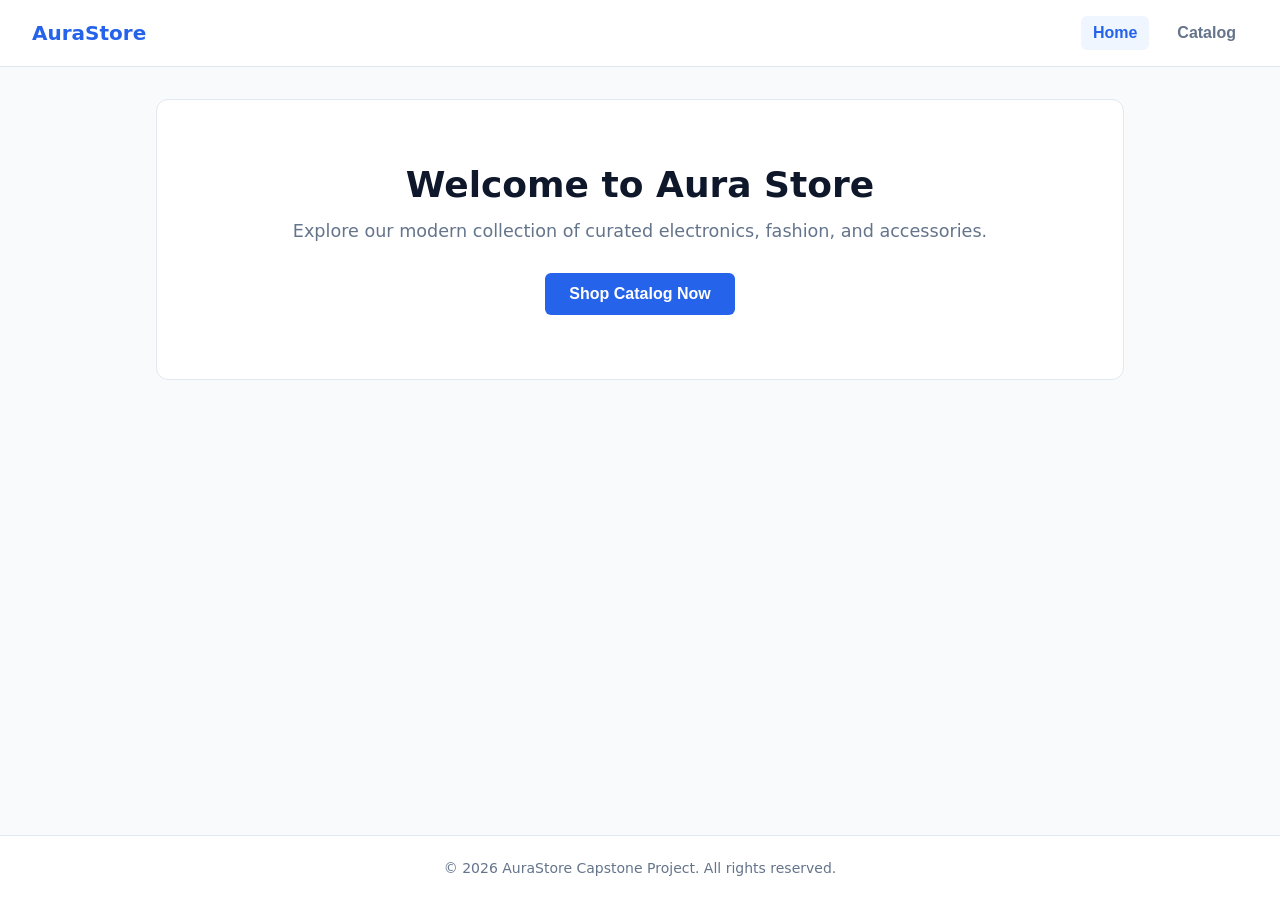
<file: ECOMMERCE/index.html>
<!DOCTYPE html>
<html lang="en">
<head>
  <meta charset="UTF-8">
  <meta name="viewport" content="width=device-width, initial-scale=1.0">
  <title>Aura Store - Modern Product Catalog</title>
  <link rel="stylesheet" href="style.css">
</head>
<body>

  <!-- Navigation Bar -->
  <header class="navbar">
    <div class="logo">AuraStore</div>
    <nav class="nav-links">
      <button class="nav-btn active" onclick="navigateTo('home')">Home</button>
      <button class="nav-btn" onclick="navigateTo('catalog')">Catalog</button>
    </nav>
  </header>

  <main class="container">
    <!-- Home Page View -->
    <section id="home-view" class="view">
      <div class="hero">
        <h1>Welcome to Aura Store</h1>
        <p>Explore our modern collection of curated electronics, fashion, and accessories.</p>
        <button class="btn" onclick="navigateTo('catalog')">Shop Catalog Now</button>
      </div>
    </section>

    <!-- Catalog Page View -->
    <section id="catalog-view" class="view hidden">
      <div class="catalog-header">
        <h2>Product Catalog</h2>
        <input type="text" id="search-input" placeholder="Search products by title..." oninput="filterProducts()">
      </div>
      <div id="product-grid" class="product-grid"></div>
    </section>
  </main>

  <footer>
    <p>&copy; 2026 AuraStore Capstone Project. All rights reserved.</p>
  </footer>

  <script src="script.js"></script>
</body>
</html>
</file>
<file: ECOMMERCE/style.css>
:root {
  --primary: #2563eb;
  --primary-hover: #1d4ed8;
  --bg: #f8fafc;
  --card-bg: #ffffff;
  --text: #0f172a;
  --text-muted: #64748b;
  --border: #e2e8f0;
}

* {
  box-sizing: border-box;
  margin: 0;
  padding: 0;
}

body {
  font-family: system-ui, -apple-system, sans-serif;
  background-color: var(--bg);
  color: var(--text);
  display: flex;
  flex-direction: column;
  min-height: 100vh;
}

/* Navbar Styling */
.navbar {
  background: var(--card-bg);
  border-bottom: 1px solid var(--border);
  padding: 1rem 2rem;
  display: flex;
  justify-content: space-between;
  align-items: center;
}

.logo {
  font-size: 1.25rem;
  font-weight: 700;
  color: var(--primary);
}

.nav-links {
  display: flex;
  gap: 1rem;
}

.nav-btn {
  background: transparent;
  border: none;
  font-size: 1rem;
  font-weight: 600;
  color: var(--text-muted);
  cursor: pointer;
  padding: 0.5rem 0.75rem;
  border-radius: 6px;
  transition: all 0.2s;
}

.nav-btn:hover,
.nav-btn.active {
  color: var(--primary);
  background: #eff6ff;
}

/* Container & Views */
.container {
  flex: 1;
  max-width: 1000px;
  width: 100%;
  margin: 0 auto;
  padding: 2rem 1rem;
}

.view.hidden {
  display: none;
}

/* Hero Section */
.hero {
  background: var(--card-bg);
  border: 1px solid var(--border);
  border-radius: 12px;
  padding: 4rem 2rem;
  text-align: center;
}

.hero h1 {
  font-size: 2.25rem;
  margin-bottom: 1rem;
}

.hero p {
  color: var(--text-muted);
  margin-bottom: 2rem;
  font-size: 1.1rem;
}

.btn {
  background: var(--primary);
  color: white;
  border: none;
  padding: 0.75rem 1.5rem;
  border-radius: 6px;
  font-size: 1rem;
  font-weight: 600;
  cursor: pointer;
}

.btn:hover {
  background: var(--primary-hover);
}

/* Catalog Section */
.catalog-header {
  display: flex;
  justify-content: space-between;
  align-items: center;
  margin-bottom: 1.5rem;
  flex-wrap: wrap;
  gap: 1rem;
}

#search-input {
  padding: 0.6rem 1rem;
  border: 1px solid var(--border);
  border-radius: 6px;
  font-size: 0.95rem;
  width: 280px;
  outline: none;
}

#search-input:focus {
  border-color: var(--primary);
}

/* Grid Layout */
.product-grid {
  display: grid;
  grid-template-columns: repeat(auto-fill, minmax(220px, 1fr));
  gap: 1.5rem;
}

.product-card {
  background: var(--card-bg);
  border: 1px solid var(--border);
  border-radius: 8px;
  padding: 1.25rem;
  display: flex;
  flex-direction: column;
  align-items: center;
  text-align: center;
  transition: transform 0.2s, box-shadow 0.2s;
}

.product-card:hover {
  transform: translateY(-4px);
  box-shadow: 0 4px 12px rgba(0, 0, 0, 0.05);
}

.product-card img {
  width: 100%;
  height: 150px;
  object-fit: contain;
  margin-bottom: 1rem;
}

.product-card h3 {
  font-size: 0.95rem;
  margin-bottom: 0.5rem;
  color: var(--text);
  line-height: 1.3;
}

.product-price {
  font-size: 1.1rem;
  font-weight: 700;
  color: var(--primary);
  margin-top: auto;
}

/* Footer */
footer {
  text-align: center;
  padding: 1.5rem;
  border-top: 1px solid var(--border);
  background: var(--card-bg);
  color: var(--text-muted);
  font-size: 0.875rem;
}
</file>
